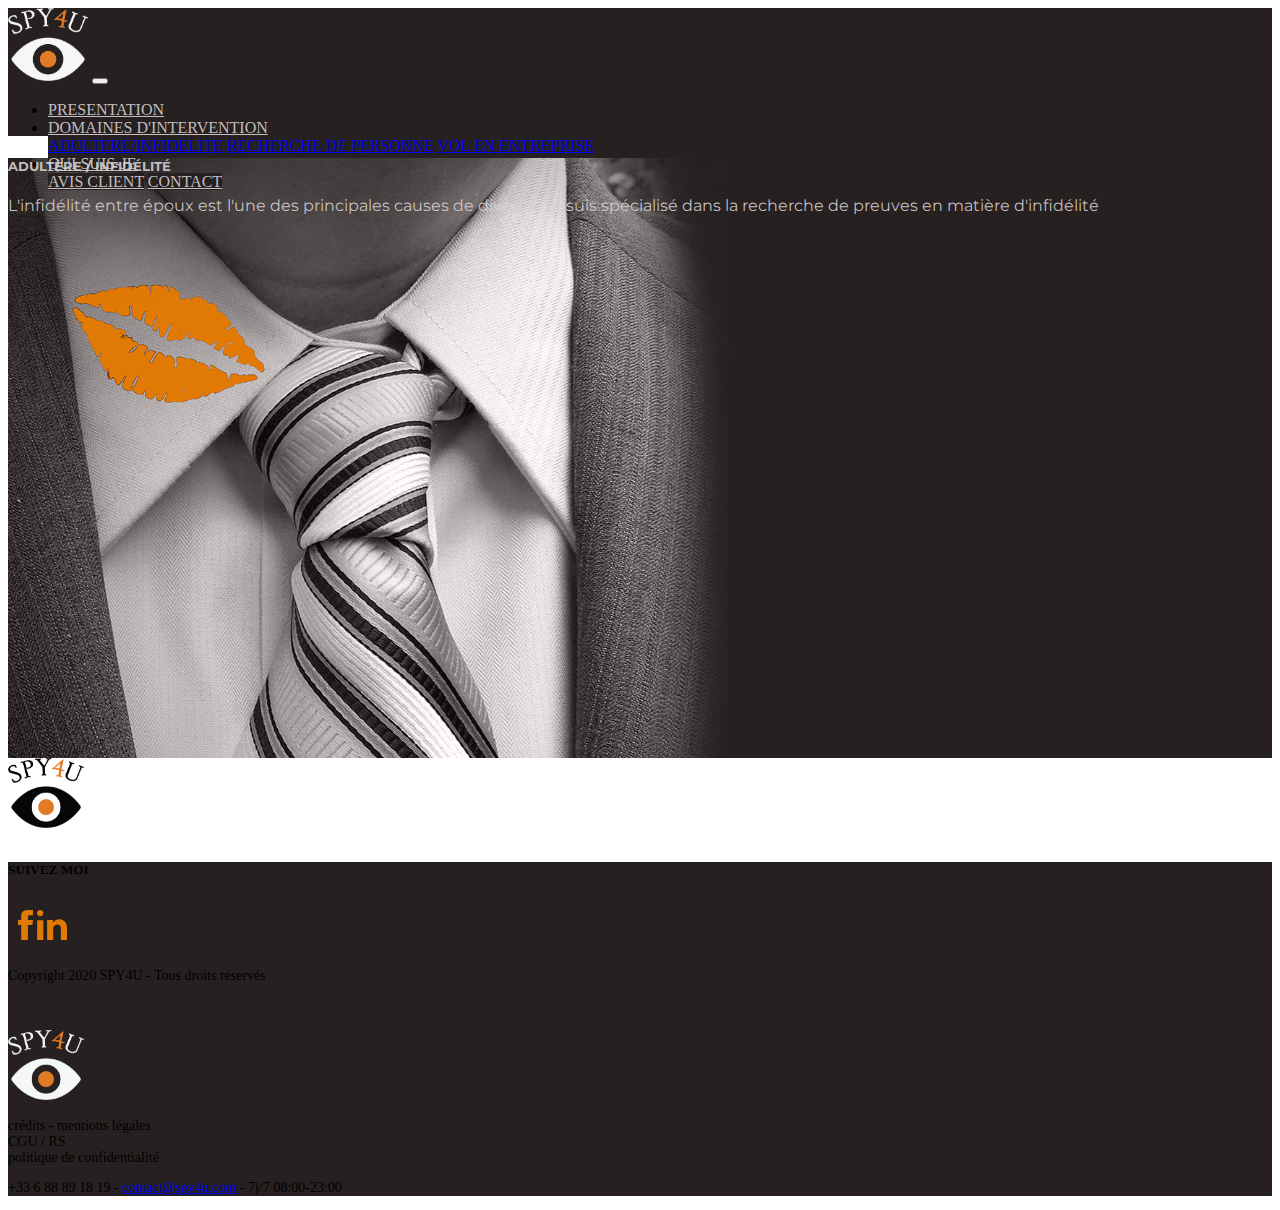
<file: indexpageadultère.html>
<!DOCTYPE html>
<html lang="fr">

<head>
    <meta charset="UTF-8">
    <meta http-equiv="X-UA-Compatible" content="IE=edge">
    <meta name="viewport" content="width=device-width, initial-scale=1.0">
    <title>SPY4U</title>
    <link href="assets/css/style1.css" rel="stylesheet">
    <link rel="preconnect" href="https://fonts.gstatic.com">
    <link href="https://fonts.googleapis.com/css2?family=Montserrat:wght@500&family=Raleway:wght@300&display=swap"
        rel="stylesheet">
    <link rel="stylesheet" href="https://cdn.jsdelivr.net/npm/bootstrap@4.6.0/dist/css/bootstrap.min.css"
        integrity="sha384-B0vP5xmATw1+K9KRQjQERJvTumQW0nPEzvF6L/Z6nronJ3oUOFUFpCjEUQouq2+l" crossorigin="anonymous">

</head>

<body>

    <!--haut de page, navbar -->

    <nav class="navbar  navbar-fixed-top navbar-expand-lg navbar-light" id="navBar">
        <a class="navbar-brand" href="#"></a>
        <img src="assets/img/LOGOBLANC.png" id=whiteLogo>
        <button class="navbar-toggler" type="button" data-toggle="collapse" data-target="#navbarScroll"
            aria-controls="navbarScroll" aria-expanded="false" aria-label="Toggle navigation">
            <i class="fas fa-bars" id="orangeColor"></i>
        </button>
        <div class="collapse navbar-collapse" id="navbarScroll">
            <ul class="navbar-nav ml-md-auto my-2 my-lg-0 navbar-nav" style="max-height: 100px;">
                <li class="nav-item">
                    <a class="nav-link text-white" href="#">PRESENTATION</a>
                </li>
                <li class="nav-item dropdown">
                    <a class="nav-link dropdown-toggle text-white" href="#" id="navbarDropdown" Wrole="button"
                        data-toggle="dropdown" aria-haspopup="true" aria-expanded="false">
                        DOMAINES D'INTERVENTION
                    </a>
                    <div class="dropdown-menu" aria-labelledby="navbarDropdown">
                        <a class="dropdown-item" href="indexpageadultère.html">ADULTERE/INFIDELITE</a>
                        <a class="dropdown-item" href="recherchedepersonne.html">RECHERCHE DE PERSONNE</a>
                        <a class="dropdown-item" href="page_vol_en_entreprise.html">VOL EN ENTREPRISE</a>
                    </div>
                </li>
                <li class="nav-item">
                    <a class="nav-link text-white" href="#davidLogan">QUI SUIS-JE</a>
                </li>
                <a class="nav-link text-white" href="#">AVIS CLIENT</a>
                </li>
                <a class="nav-link text-white" href="#">CONTACT</a>
                </li>
            </ul>
        </div>
    </nav>

    <!-- fin de la navbar -->

    <!-- début de la page adultère -->

    <main>
        <div class="container-fluid d-flex flex-column" id="adultère" id="bandeauadultère">
            <div class="row text-center h-100 align-self-center align-content-center">
                <div class="col-12 col-lg-3 offset-lg-9">
                    <h5 class="text-center text-white">ADULTÈRE / INFIDÉLITÉ</h5>
                    <p>L'infidélité entre époux est l'une des principales causes de divorce. Je suis spécialisé dans la
                        recherche de preuves en matière d'infidélité</p>
                </div>
            </div>
        </div>
        <div class="logo bg-light text-center"> <img src="assets/img/LOGO.png" alt="" height="70em" class="mt-4">
        </div>
    </main>

    <!-- fin de la page adultère -->

       <!--  pied de page -->

       <footer>
        <div class="contentContainer text-white">
            <div class="row text-center text-sm-center">
                <div class="col-lg-1 text-lg-center col-12 text-center text-white"></div>
                <div class="col-lg-2 text-lg-center col-12 text-center text-white">
                    <h5>SUIVEZ MOI</h5>
                    <div class="socialLogo">
                        <img src="assets/img/FB.svg" alt="" height="30" class="mr-5">
                        <img src="assets/img/LINKEDIN.svg" alt="" height="30" class="ml-5">
                    </div>
                    <div class="copyright">
                        <p>Copyright 2020 SPY4U - Tous droits réservés</p>
                    </div>
                </div>
                <div class="col-lg-2 text-lg-center col-12 text-center text-white">
                </div>
                <div class="col-lg-2 text-lg-center col-12 text-center text-white logoPadding">
                    <img src="assets/img/LOGOBLANC.png" alt="" height="70em">
                </div>
                <div class="col-lg-2 text-lg-center col-12 text-center text-white"></div>
                <div class="col-lg-2 text-lg-center col-12 text-center text-white">
                    <div class="credits">
                        <p>crédits - mentions légales <br> CGU / RS <br>politique de confidentialité</p>
                        <p><span class="orangeTxt">+33</span> 6 88 89 18 19 - <a
                                href="mailto:contact@spy4u.com">contact@spy4u.com</a> - 7j/7 08:00-23:00</p>
                    </div>
                </div>
                <div class="col-lg-1 text-lg-center col-12 text-center text-white"></div>
            </div>
        </div>
    </footer>


</body>

</html>
</file>
<file: assets/css/style1.css>
/* début Navbar  */

.dropdown-menu, .dropdown-item, .nav-link, .nav-item , #navBar{
    background-color: #262021;
}

#navBar{
    height: 8em;

}

#whiteLogo{
    width: 5em;
}

.navbar-light .navbar-nav .nav-link{
    color: #d7d3d3e6;
}

.navbar-light .navbar-nav .nav-link:hover ,#orangeColor, .dropdown-item:hover{
    color: #E17A04;
}


/* fin de Navbar */


.container1 {
width: 100%;
text-align: center;
margin-top: 30px;
margin-bottom: 30px;
padding: 30px;
background-color: #262021;
}

.container {
    background-color: #262021;
    border-radius: 15px;
}

.grid {
    background-color: #262021;
}

.boxA {
    background-color: #262026;
}
.boxB {
    background-color: #594f4f;
}
.credits {
    font-size: 14px;
}
.container-adultère {
    margin-top: -30px;
    color: white;
}
.logoPadding {
    padding-top: 2em;
}
.containerCase {
    background-color: #2620218c;
    text-align: center;
    padding: 15px;
    margin-top: 90px;
    margin-left: 900px;
    border-radius: 20px;
}
.container1 .containerCase .col {
    font-size: 25px;
}
#bandeau {
    background-image: url(../img/desktop_cameraman.jpg);
    color:#d7d3d3e6;
    background-size: cover;
    background-position:center ;
    height: 600px;
}
#bandeauadultère {
    background-image: url(../img/desktop_adultere.jpg);
    color:#d7d3d3e6;
    background-size: cover;
    background-position:center ;
    height: 600px;
}
.midTitle {
    font-size: 30px;
}

.colon {
    width: 100%;
    text-align: center;
    padding: 10px;
    background-color: #26202694;
}

#adultère {
    background-image: url(../img/desktop_adultere.jpg);
    color:#d7d3d3e6;
    background-size: cover;
    background-position:center ;
    height: 600px;
    font-family:'Montserrat', sans-serif, medium;
    
}

#bouton {
    background-color: #E17A04;

}
/* footer */

.contentContainer {
    width: 100%;
    background-color: #262021;
    margin-top: 30px;
    padding: 0px;
}
.socialLogo {
    padding: 10px;
}
.copyright {
    font-size: 14px;
}
</file>
